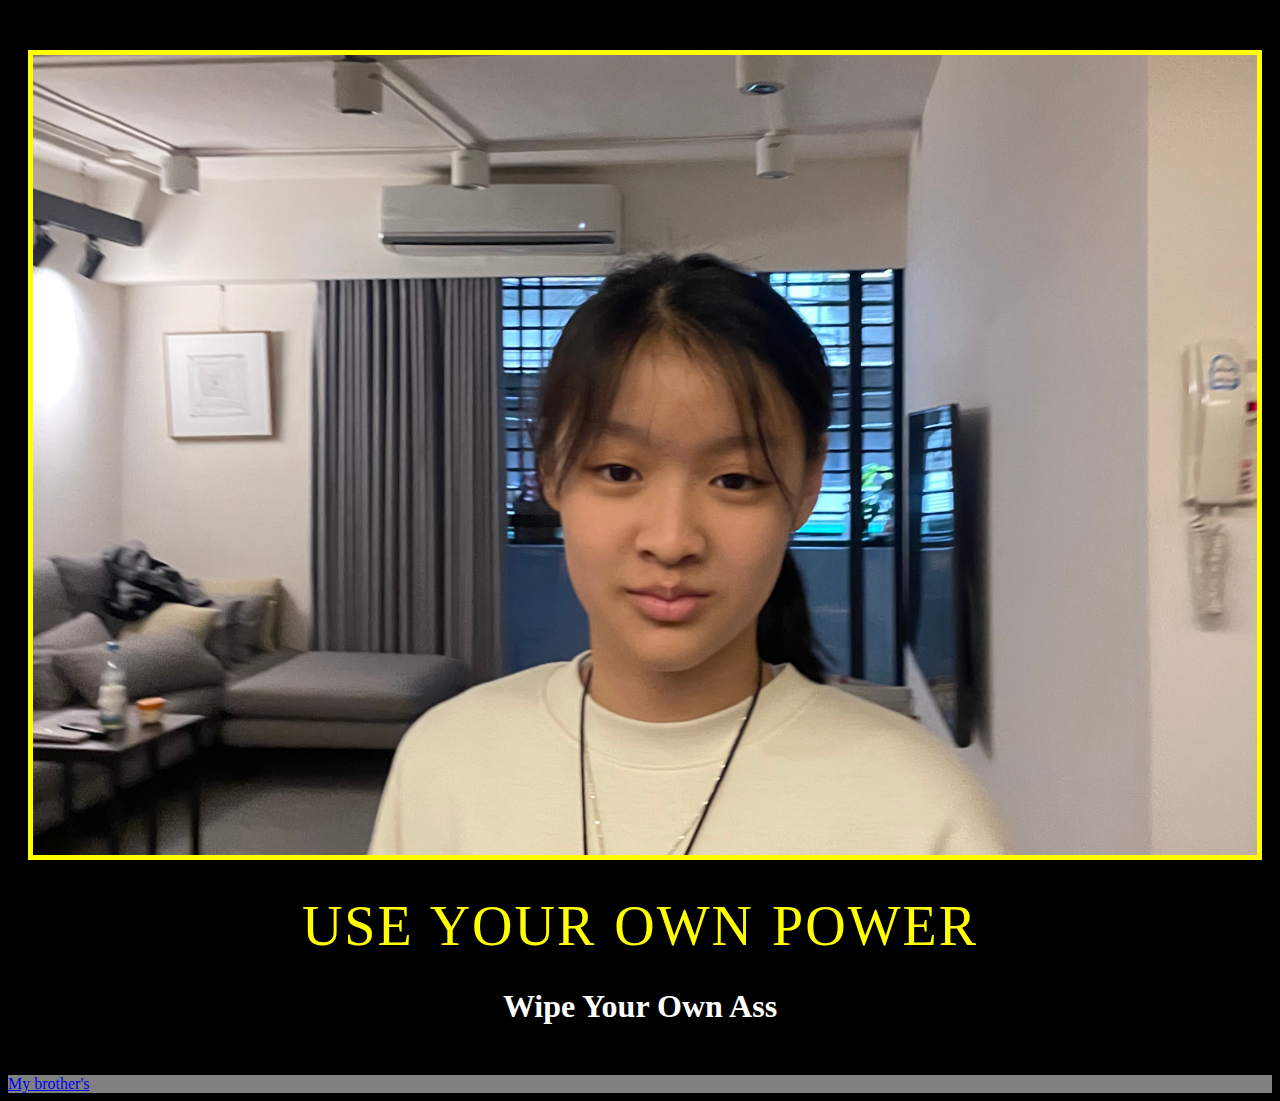
<file: sister.html>
<!DOCTYPE html>
<html lang="en">
<head>
    <meta charset="UTF-8">
    <meta name="viewport"v= content="width=device-width, initial-scale=1.0">
    <title>Motivational Website</title>
    <link href="./main.css" rel="stylesheet">
    <link rel="preconnect" href="https://fonts.googleapis.com">
    <link rel="preconnect" href="https://fonts.gstatic.com" crossorigin>
    <link href="https://fonts.googleapis.com/css2?family=Noto+Serif:ital,wght@0,100..900;1,100..900&display=swap" rel="stylesheet">
</head>
<body>
    <div>
        <img src="./source/老妹.jpeg" class="image">
        <h1 class="title">Use your own power </h1>
        <h2 class="paragraph">Wipe your own ass</h2>
    </div>
    <footer>
        <a href="./index.html">My brother's</a>
    </footer>
</body>
</html>
</file>
<file: main.css>
body {
    background-color: black;
}

.image {
    width: 100%;
    height: 800px;
    object-fit: cover;

    border: 5px solid yellow;
}

.title {
    color: yellow;
    font-weight: 400;
    font-size: 3.5rem;
    font-family:"Times New Roman";
    letter-spacing: 2px; /*調整字母之間的距離*/
    word-spacing: 2px; /*調整單字之間的距離*/
    text-transform: uppercase;

    margin: 30px 0px 30px 0px;
}

.paragraph {
    color: white;
    font-size: 2rem;
    font-family: "Times New Roman";
    text-transform: capitalize;
}

div {
    text-align: center;
    margin: 50px 20px;
}

footer {
    background-color: grey;
    width: 100%;
    margin: 0px, 20px;
}
</file>
